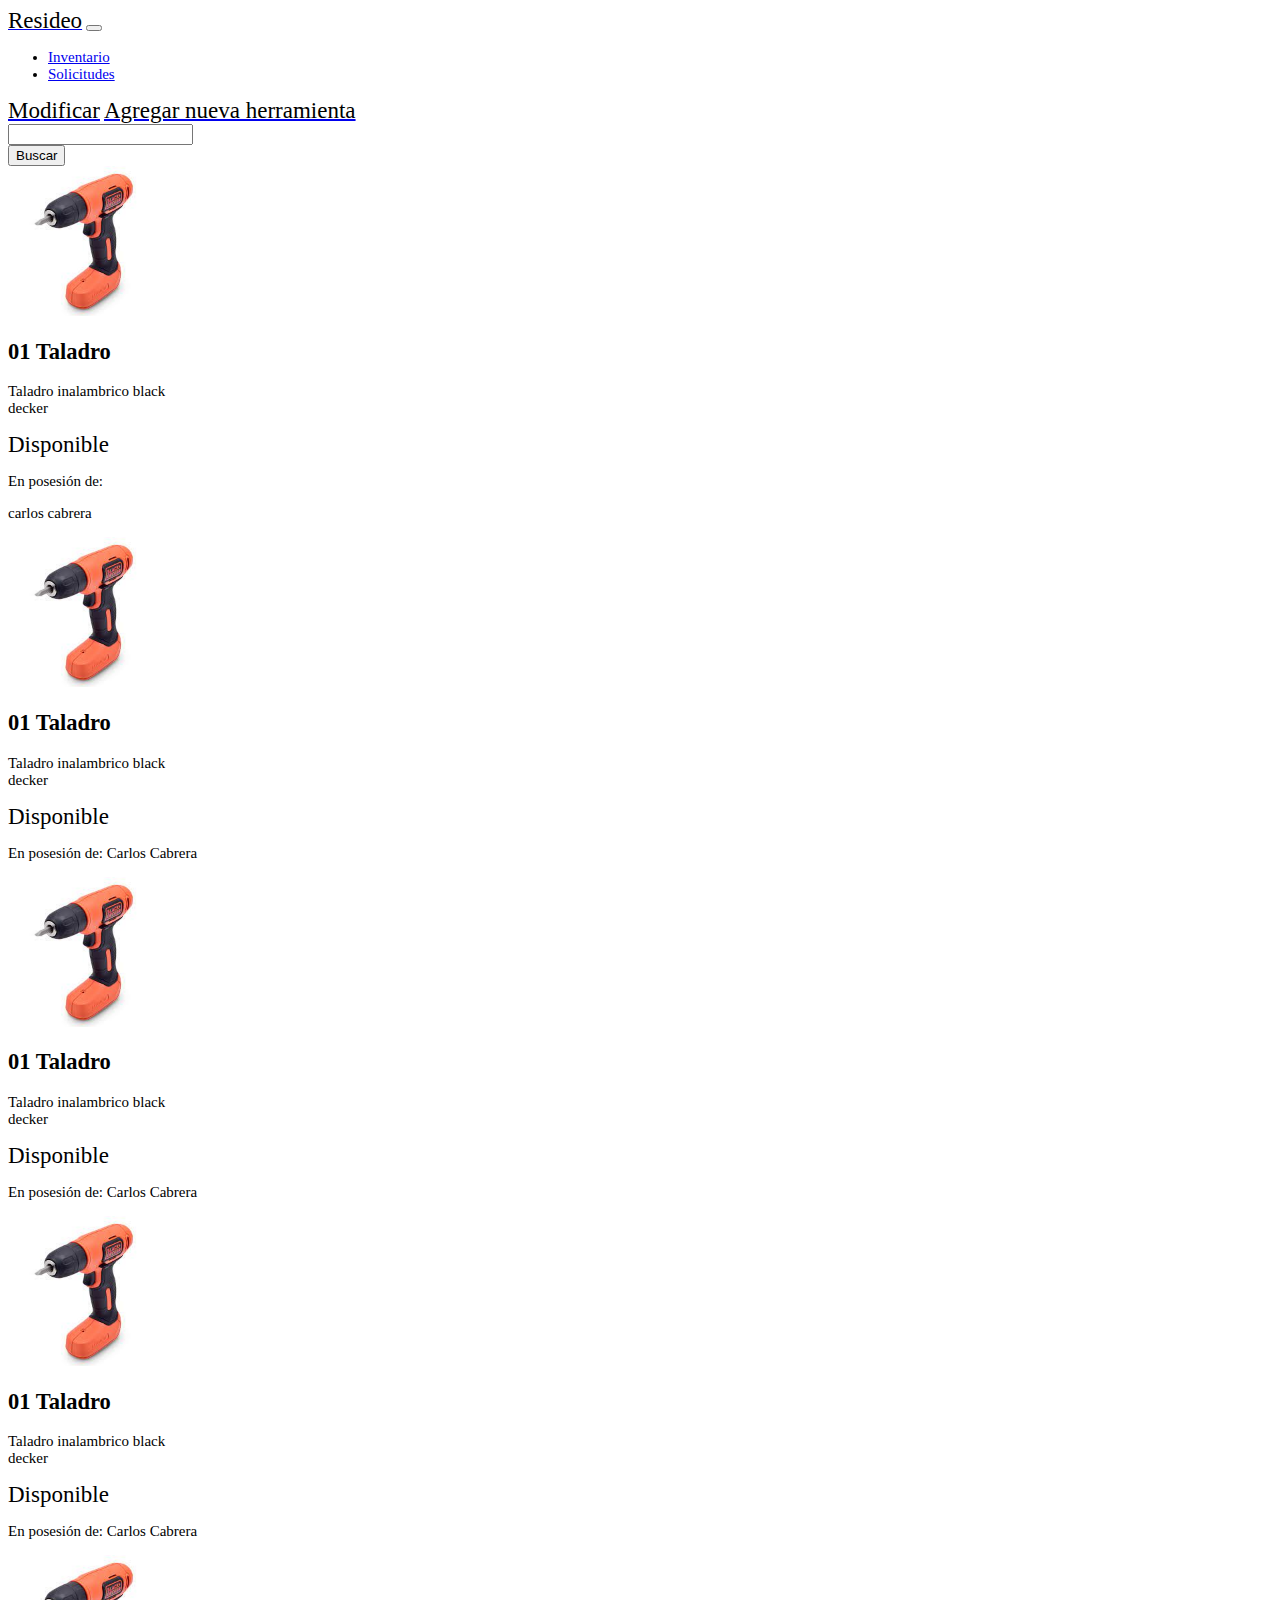
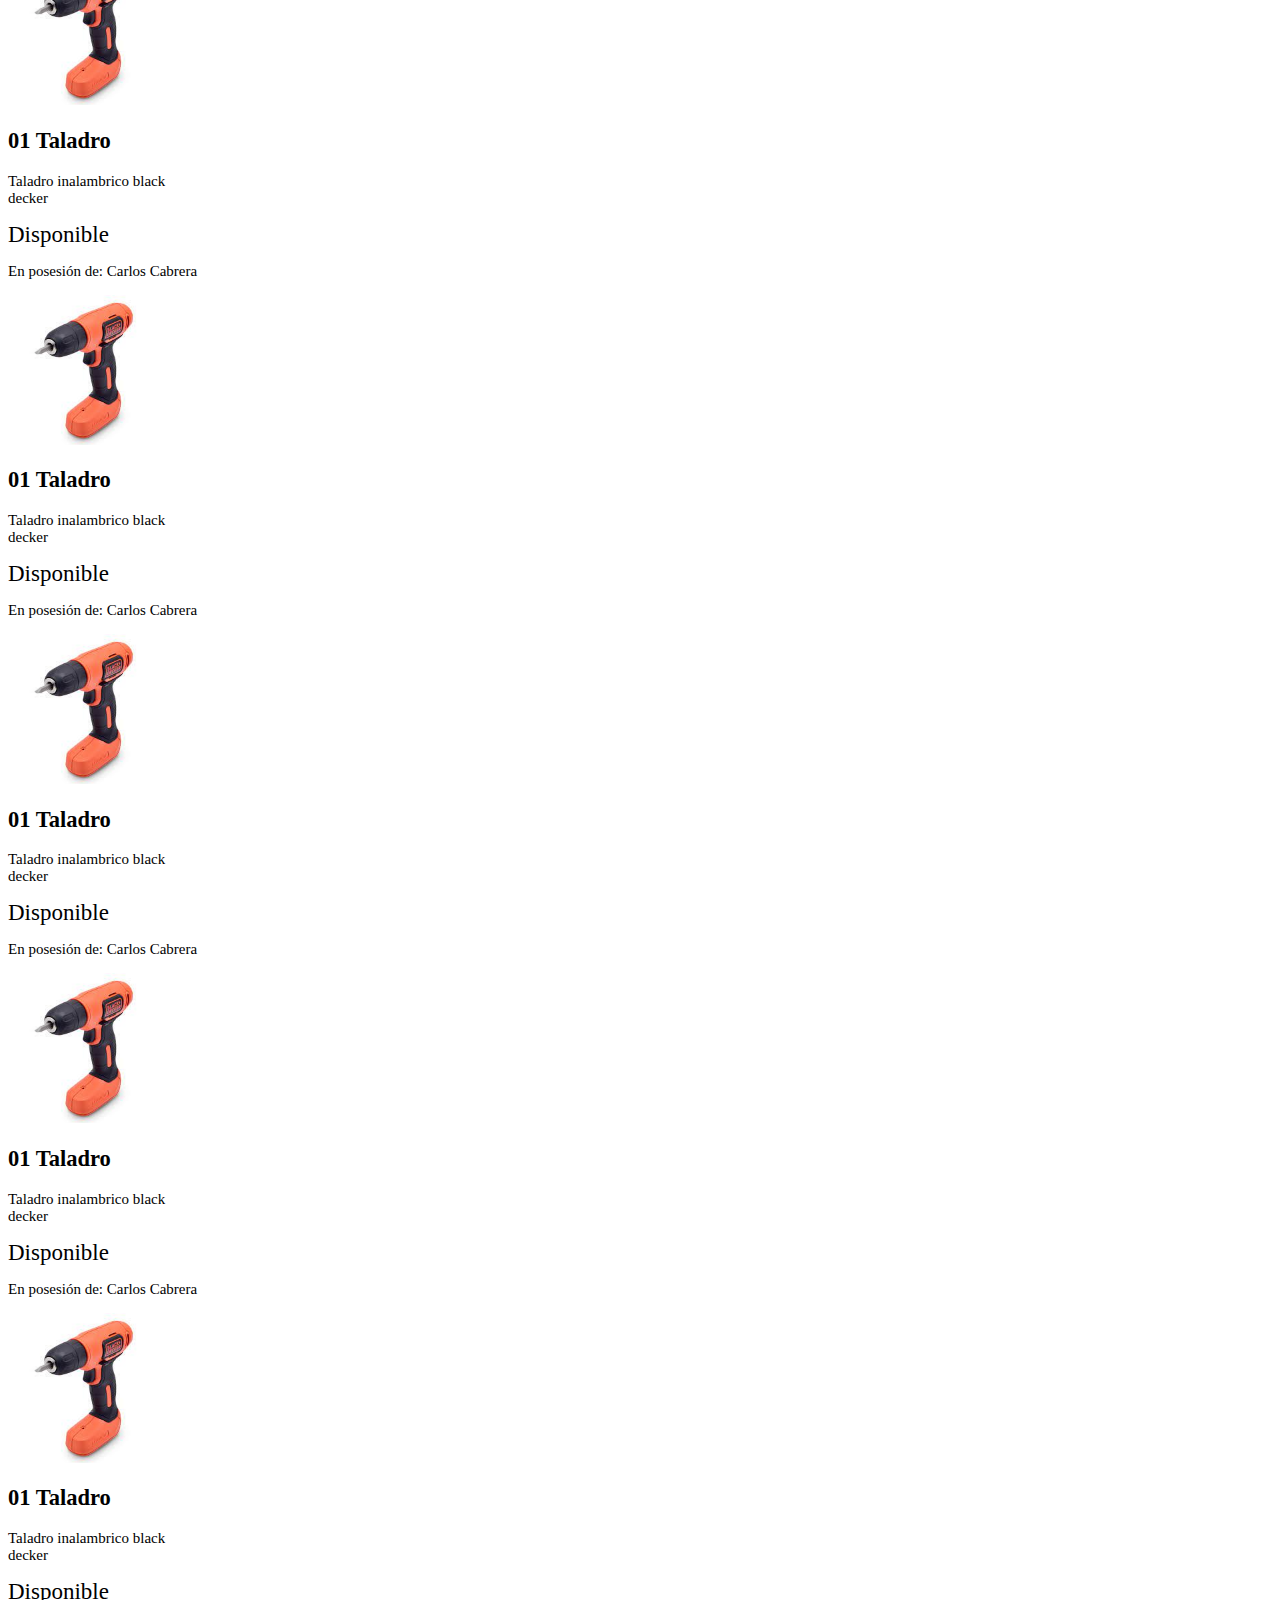
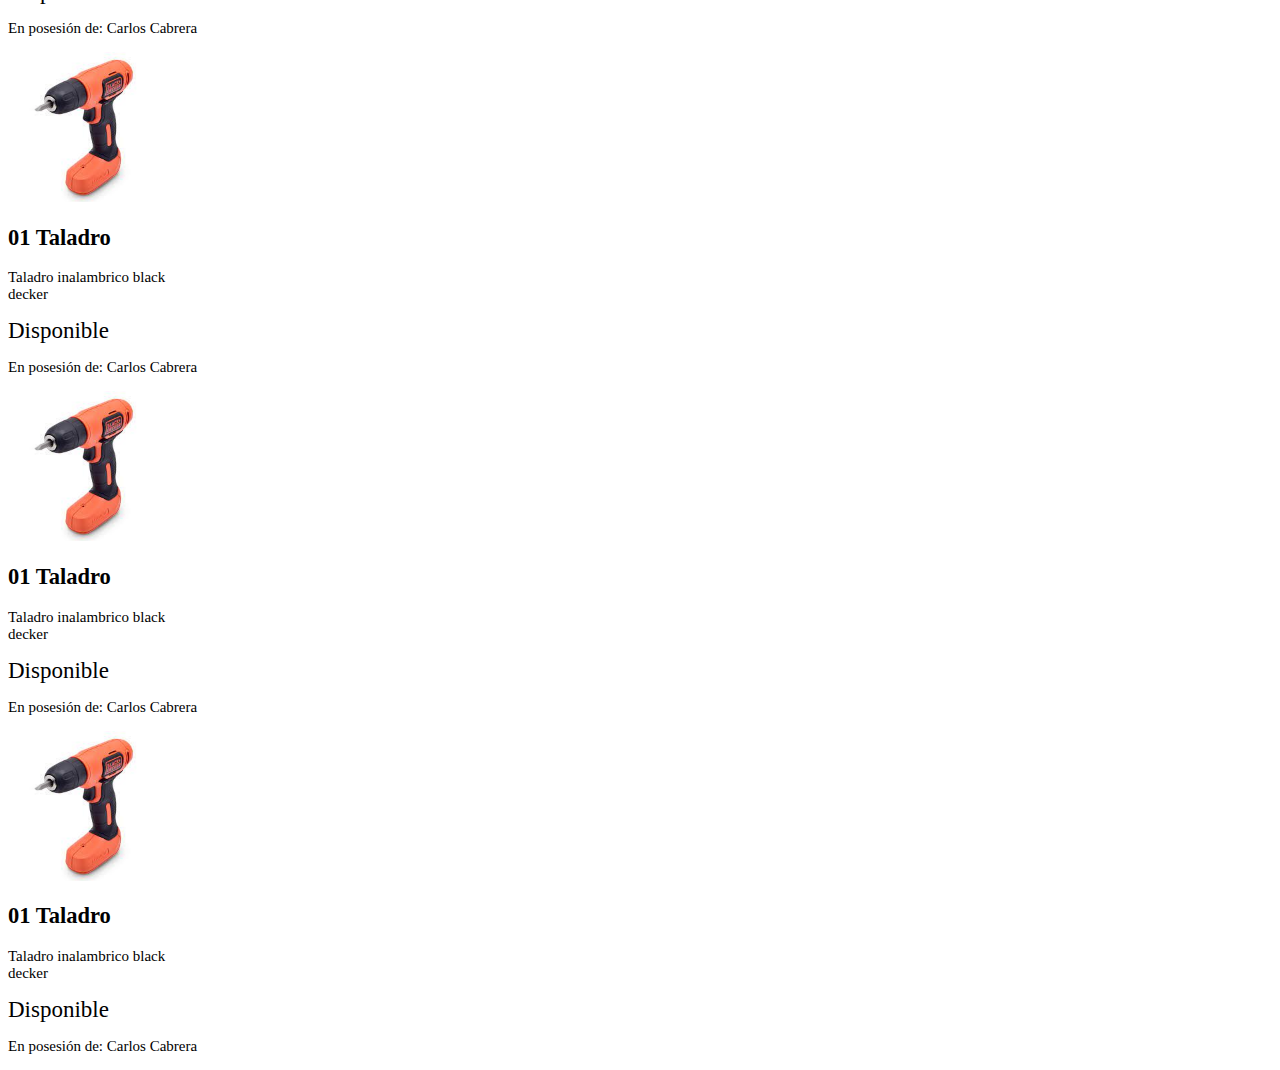
<file: Administrador/Inventario.html>
<!DOCTYPE html>
<html lang="en">

<head>
  <meta charset="UTF-8">
  <meta http-equiv="X-UA-Compatible" content="IE=edge">
  <meta name="viewport" content="width=device-width, initial-scale=1.0">
  <link rel="stylesheet" href="Inventario.css">
  <link href="https://cdn.jsdelivr.net/npm/bootstrap@5.1.3/dist/css/bootstrap.min.css" rel="stylesheet"
    integrity="sha384-1BmE4kWBq78iYhFldvKuhfTAU6auU8tT94WrHftjDbrCEXSU1oBoqyl2QvZ6jIW3" crossorigin="anonymous">
  <script src="https://cdn.jsdelivr.net/npm/bootstrap@5.1.3/dist/js/bootstrap.bundle.min.js"
    integrity="sha384-ka7Sk0Gln4gmtz2MlQnikT1wXgYsOg+OMhuP+IlRH9sENBO0LRn5q+8nbTov4+1p"
    crossorigin="anonymous"></script>
  <script src="Inventario.css"></script>
  <title>Inicioo</title>
</head>

<body>



  <!--        Navbar          -->
  <nav class="navbar navbar-expand-lg navbar-dark bg-danger">
    <div class="container-fluid">
      <a class="navbar-brand" href="#"><span>Resideo</span></a>
      <button class="navbar-toggler" type="button" data-bs-toggle="collapse" data-bs-target="#navbarNav"
        aria-controls="navbarNav" aria-expanded="false" aria-label="Toggle navigation">
        <span class="navbar-toggler-icon"></span>
      </button>
      <div class="collapse navbar-collapse" id="navbarNav">
        <ul class="navbar-nav">
          <li class="nav-item">
            <a class="nav-link active" href="#">Inventario</a>
          </li>
          <li class="nav-item">
            <a class="nav-link active" href="#">Solicitudes</a>
          </li>
        </ul>
      </div>
    </div>
  </nav>


  <div class="container border p-2">
    <div class="row align-items-start">
      <div class="col-9">
        <a class="liga" href="#"><span class="badge bg-danger m-3">Modificar</span></a>
        <a class="liga" href="#"><span class="badge bg-danger">Agregar nueva herramienta</span></a>
      </div>
      <div class="col-3 align-items-end">
        <div class="input-group">
          <div class="form-outline">
            <input id="search-focus" type="search" id="form1" class="form-control" />
          </div>
          <button type="button" class="btn btn-primary">
            Buscar
          </button>
        </div>
      </div>
      
    </div>
  </div>
  

  <!--        Contenido          -->
  <div class="container">
    <div class="row align-items-center">

      <div class="card m-3" style="width: 20rem;">
        <img class="card-img-top" src="../img/Taladro.jpeg" style="width: 15rem; margin:auto;" alt="Card image cap">
        <div class="card-body">
          <h2 class="card-title">01 Taladro</h5>
            <p class="card-text">Taladro inalambrico black decker </p>
            <span class="badge bg-success">Disponible</span></h1>
            <!--        <span class="badge bg-danger">En uso</span></h1>          -->
          </br>
            <p class="card-text">En posesión de: </p>
            <p class="nombre">carlos cabrera</p>
            
        </div>
      </div>
      <div class="card m-3" style="width: 20rem;">
        <img class="card-img-top" src="../img/Taladro.jpeg" style="width: 15rem; margin:auto;" alt="Card image cap">
        <div class="card-body">
          <h2 class="card-title">01 Taladro</h5>
            <p class="card-text">Taladro inalambrico black decker </p>
            <span class="badge bg-success">Disponible</span></h1>
            <!--        <span class="badge bg-danger">En uso</span></h1>          -->
            <p class="card-text">En posesión de: Carlos Cabrera</p>
        </div>
      </div>
      <div class="card m-3" style="width: 20rem;">
        <img class="card-img-top" src="../img/Taladro.jpeg" style="width: 15rem; margin:auto;" alt="Card image cap">
        <div class="card-body">
          <h2 class="card-title">01 Taladro</h5>
            <p class="card-text">Taladro inalambrico black decker </p>
            <span class="badge bg-success">Disponible</span></h1>
            <!--        <span class="badge bg-danger">En uso</span></h1>          -->
            <p class="card-text">En posesión de: Carlos Cabrera</p>
        </div>
      </div>
      <div class="card m-3" style="width: 20rem;">
        <img class="card-img-top" src="../img/Taladro.jpeg" style="width: 15rem; margin:auto;" alt="Card image cap">
        <div class="card-body">
          <h2 class="card-title">01 Taladro</h5>
            <p class="card-text">Taladro inalambrico black decker </p>
            <span class="badge bg-success">Disponible</span></h1>
            <!--        <span class="badge bg-danger">En uso</span></h1>          -->
            <p class="card-text">En posesión de: Carlos Cabrera</p>
        </div>
      </div>
      <div class="card m-3" style="width: 20rem;">
        <img class="card-img-top" src="../img/Taladro.jpeg" style="width: 15rem; margin:auto;" alt="Card image cap">
        <div class="card-body">
          <h2 class="card-title">01 Taladro</h5>
            <p class="card-text">Taladro inalambrico black decker </p>
            <span class="badge bg-success">Disponible</span></h1>
            <!--        <span class="badge bg-danger">En uso</span></h1>          -->
            <p class="card-text">En posesión de: Carlos Cabrera</p>
        </div>
      </div>

      <div class="card m-3" style="width: 20rem;">
        <img class="card-img-top" src="../img/Taladro.jpeg" style="width: 15rem; margin:auto;" alt="Card image cap">
        <div class="card-body">
          <h2 class="card-title">01 Taladro</h5>
            <p class="card-text">Taladro inalambrico black decker </p>
            <span class="badge bg-success">Disponible</span></h1>
            <!--        <span class="badge bg-danger">En uso</span></h1>          -->
            <p class="card-text">En posesión de: Carlos Cabrera</p>
        </div>
      </div>
      <div class="card m-3" style="width: 20rem;">
        <img class="card-img-top" src="../img/Taladro.jpeg" style="width: 15rem; margin:auto;" alt="Card image cap">
        <div class="card-body">
          <h2 class="card-title">01 Taladro</h5>
            <p class="card-text">Taladro inalambrico black decker </p>
            <span class="badge bg-success">Disponible</span></h1>
            <!--        <span class="badge bg-danger">En uso</span></h1>          -->
            <p class="card-text">En posesión de: Carlos Cabrera</p>
        </div>
      </div>
      <div class="card m-3" style="width: 20rem;">
        <img class="card-img-top" src="../img/Taladro.jpeg" style="width: 15rem; margin:auto;" alt="Card image cap">
        <div class="card-body">
          <h2 class="card-title">01 Taladro</h5>
            <p class="card-text">Taladro inalambrico black decker </p>
            <span class="badge bg-success">Disponible</span></h1>
            <!--        <span class="badge bg-danger">En uso</span></h1>          -->
            <p class="card-text">En posesión de: Carlos Cabrera</p>
        </div>
      </div>
      <div class="card m-3" style="width: 20rem;">
        <img class="card-img-top" src="../img/Taladro.jpeg" style="width: 15rem; margin:auto;" alt="Card image cap">
        <div class="card-body">
          <h2 class="card-title">01 Taladro</h5>
            <p class="card-text">Taladro inalambrico black decker </p>
            <span class="badge bg-success">Disponible</span></h1>
            <!--        <span class="badge bg-danger">En uso</span></h1>          -->
            <p class="card-text">En posesión de: Carlos Cabrera</p>
        </div>
      </div>
      <div class="card m-3" style="width: 20rem;">
        <img class="card-img-top" src="../img/Taladro.jpeg" style="width: 15rem; margin:auto;" alt="Card image cap">
        <div class="card-body">
          <h2 class="card-title">01 Taladro</h5>
            <p class="card-text">Taladro inalambrico black decker </p>
            <span class="badge bg-success">Disponible</span></h1>
            <!--        <span class="badge bg-danger">En uso</span></h1>          -->
            <p class="card-text">En posesión de: Carlos Cabrera</p>
        </div>
      </div>
      <div class="card m-3" style="width: 20rem;">
        <img class="card-img-top" src="../img/Taladro.jpeg" style="width: 15rem; margin:auto;" alt="Card image cap">
        <div class="card-body">
          <h2 class="card-title">01 Taladro</h5>
            <p class="card-text">Taladro inalambrico black decker </p>
            <span class="badge bg-success">Disponible</span></h1>
            <!--        <span class="badge bg-danger">En uso</span></h1>          -->
            <p class="card-text">En posesión de: Carlos Cabrera</p>
        </div>
      </div>
      <div class="card m-3" style="width: 20rem;">
        <img class="card-img-top" src="../img/Taladro.jpeg" style="width: 15rem; margin:auto;" alt="Card image cap">
        <div class="card-body">
          <h2 class="card-title">01 Taladro</h5>
            <p class="card-text">Taladro inalambrico black decker </p>
            <span class="badge bg-success">Disponible</span></h1>
            <!--        <span class="badge bg-danger">En uso</span></h1>          -->
            <p class="card-text">En posesión de: Carlos Cabrera</p>
        </div>
      </div>
      



      

    </div>
  </div>



</body>

</html>
</file>
<file: Administrador/Inventario.css>
:root {
    --rojo: #dc3545;
    --verde: #198754;
    --amarillo: #ffc107;
    --gris: #9E9F95;
}

html {

    font-size: 62.5%; /* =10px */
    display: flex;
    flex-direction: column;
    height:100%;

}

body {
    font-size: 1.6rem; /* =16px */
    display: flex;
    flex-direction: column;
    height:100%;

    
}






#span {
    background-color:var(--gris);
}

.navbar{
    font-size: 1.5rem;
}

span{
    font-size: 2.3rem;
    color: black;
}
.card {
    font-size: 1.5rem;
}
.card {
    font-size: 1.5rem;
}

.liga{
    font-size: 2rem;
}

#activas{
    font-size: 2rem;
}
#prestamo{
    font-size: 2rem;
}

#aceptar{
    font-size: 1.7rem;
}
#rechazar{
    font-size: 1.7rem;
}
#recibir{
    font-size: 1.7rem;
}


#activas:not(.collapsed){
    color: #000000;
    background-color: #000000;
    box-shadow: inset 0 -1px 0 rgb(0 0 0 / 13%);
}
#prestamo:not(.collapsed){
    color: #000000;
    background-color: #000000;
    box-shadow: inset 0 -1px 0 rgb(0 0 0 / 13%);
}
</file>
